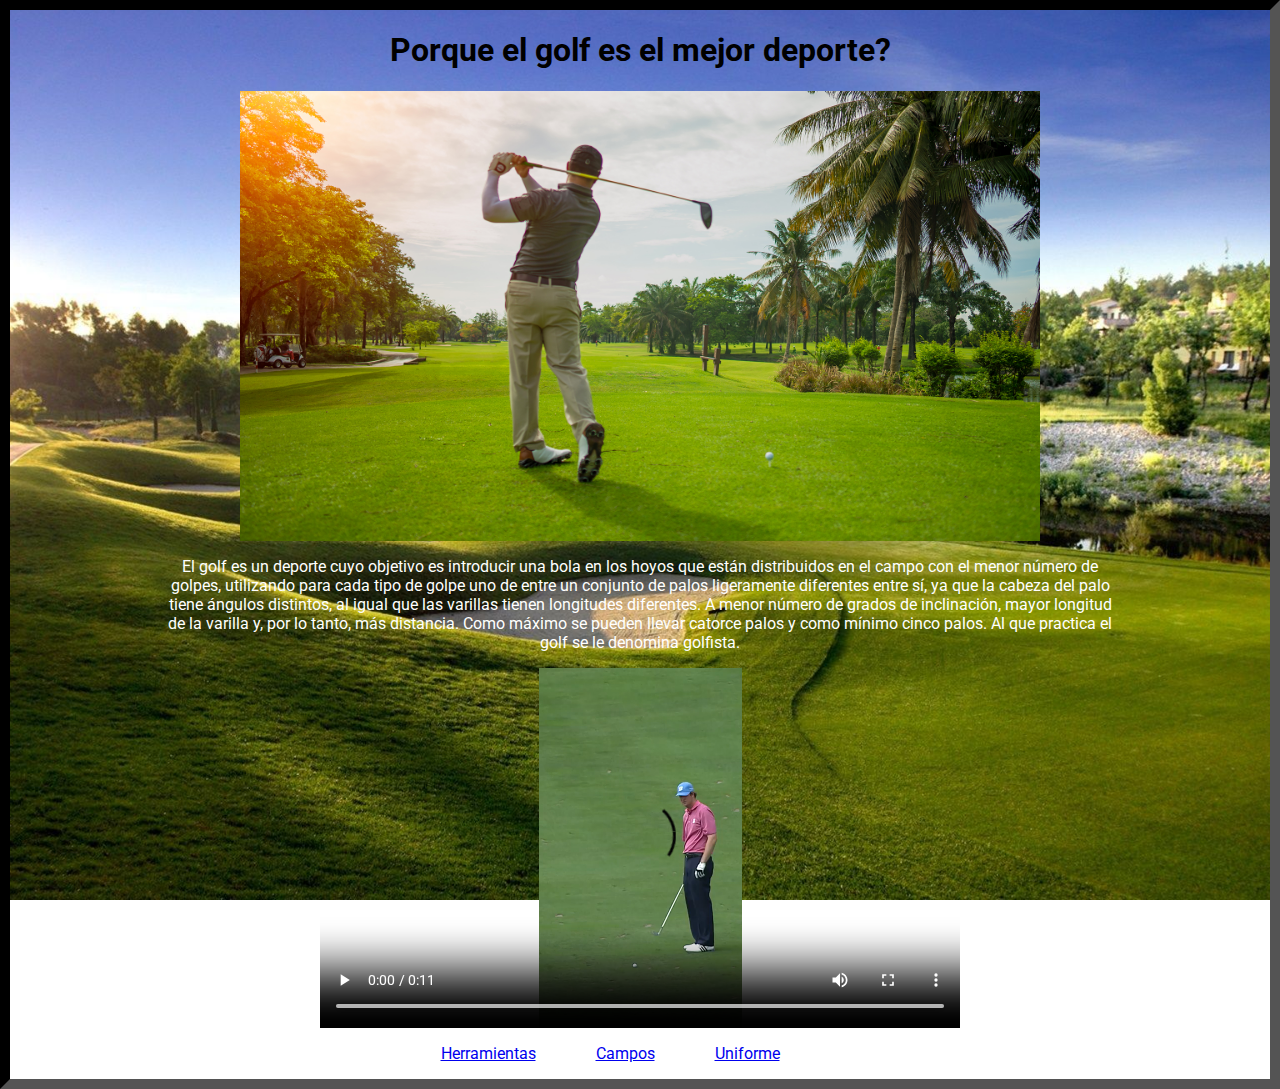
<file: index.html>
<!DOCTYPE html>
<html lang="en">
<head>
	<meta charset="UTF-8">
	<meta name="viewport" content="width=device-width, initial-scale=1.0">
	<title>Golf</title>
	<link rel="stylesheet" href="./estilos/estilos.css">
	<link rel="preconnect" href="https://fonts.googleapis.com">
	<link rel="preconnect" href="https://fonts.gstatic.com" crossorigin>
	<link href="https://fonts.googleapis.com/css2?family=Roboto&display=swap" rel="stylesheet">
</head>
<body>
	<img class="fondo" src="./imagenes/fondo.jpg" alt="">
	<h1>Porque el golf es el mejor deporte?</h1>
	<img src="./imagenes/golf.jpg" alt="">
	<div class="texto">
		<p>
			El golf es un deporte cuyo objetivo es introducir una bola en los hoyos que están distribuidos en el campo con el menor número de golpes, utilizando para cada tipo de golpe uno de entre un conjunto de palos ligeramente diferentes entre sí, ya que la cabeza del palo tiene ángulos distintos, al igual que las varillas tienen longitudes diferentes. A menor número de grados de inclinación, mayor longitud de la varilla y, por lo tanto, más distancia. Como máximo se pueden llevar catorce palos y como mínimo cinco palos. Al que practica el golf se le denomina golfista.
		</p>
	</div>
	<video width="640" height="360" controls>
		<source src="./video/golf.mp4" type="video/mp4">
	</video>
	<div class="imagenes">
		<a href="./herramientas.html">
			<div>
				<p>Herramientas</p>
			</div>
		</a>
		<a href="./campos.html">
			<div>
				<p>Campos</p>
			</div>
		</a>
		<a href="./uniforme.html">
			<div>
				<p>Uniforme</p>
			</div>
		</a>
	</div>
</body>
</html>
</file>
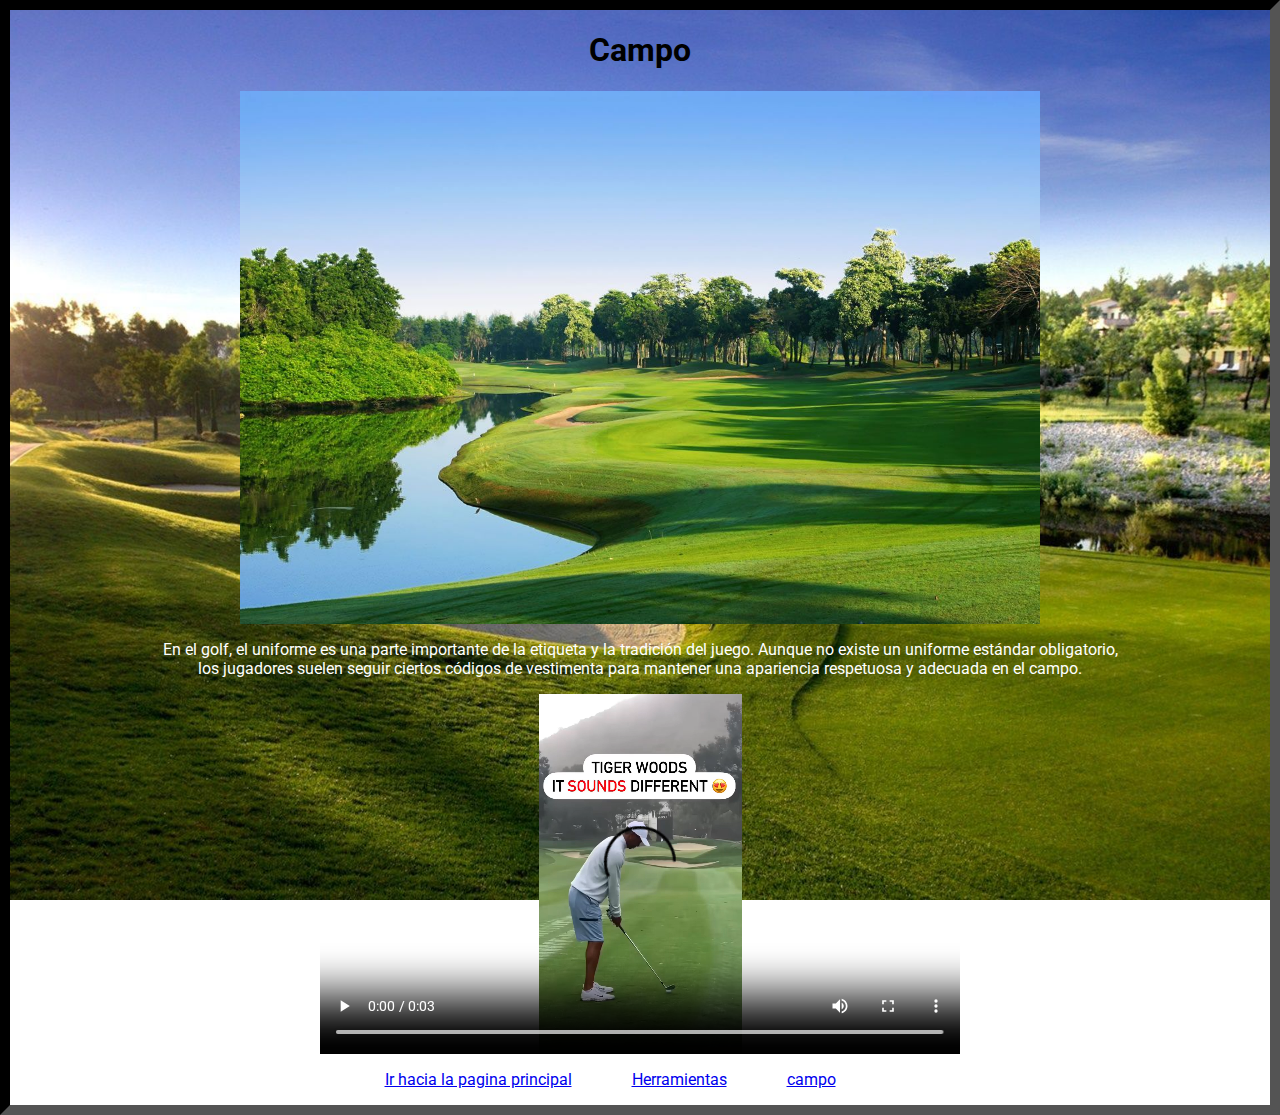
<file: campos.html>
<!DOCTYPE html>
<html lang="en">
<head>
	<meta charset="UTF-8">
	<meta name="viewport" content="width=device-width, initial-scale=1.0">
	<title>Golf</title>
	<link rel="stylesheet" href="./estilos/estilos.css">
	<link rel="preconnect" href="https://fonts.googleapis.com">
	<link rel="preconnect" href="https://fonts.gstatic.com" crossorigin>
	<link href="https://fonts.googleapis.com/css2?family=Roboto&display=swap" rel="stylesheet">
</head>
<body>
	<img class="fondo" src="./imagenes/fondo.jpg" alt="">
	<h1>Campo</h1>
	<img src="./imagenes/campos-golf.jpg" alt="">
	<div class="texto">
		<p>
			En el golf, el uniforme es una parte importante de la etiqueta y la tradición del juego. Aunque no existe un uniforme estándar obligatorio, los jugadores suelen seguir ciertos códigos de vestimenta para mantener una apariencia respetuosa y adecuada en el campo. 
		</p>
	</div>
	<video width="640" height="360" controls>
		<source src="./video/video3.mp4" type="video/mp4">
	</video>
	<div class="imagenes">
		<a href="./index.html">
			<div>
				<p>Ir hacia la pagina principal</p>
			</div>
		</a>
		<a href="./herramientas.html">
			<div>
				<p>Herramientas</p>
			</div>
		</a>
		<a href="./campos.html">
			<div>
				<p>campo</p>
			</div>
		</a>
	</div>
</body>
</html>
</file>
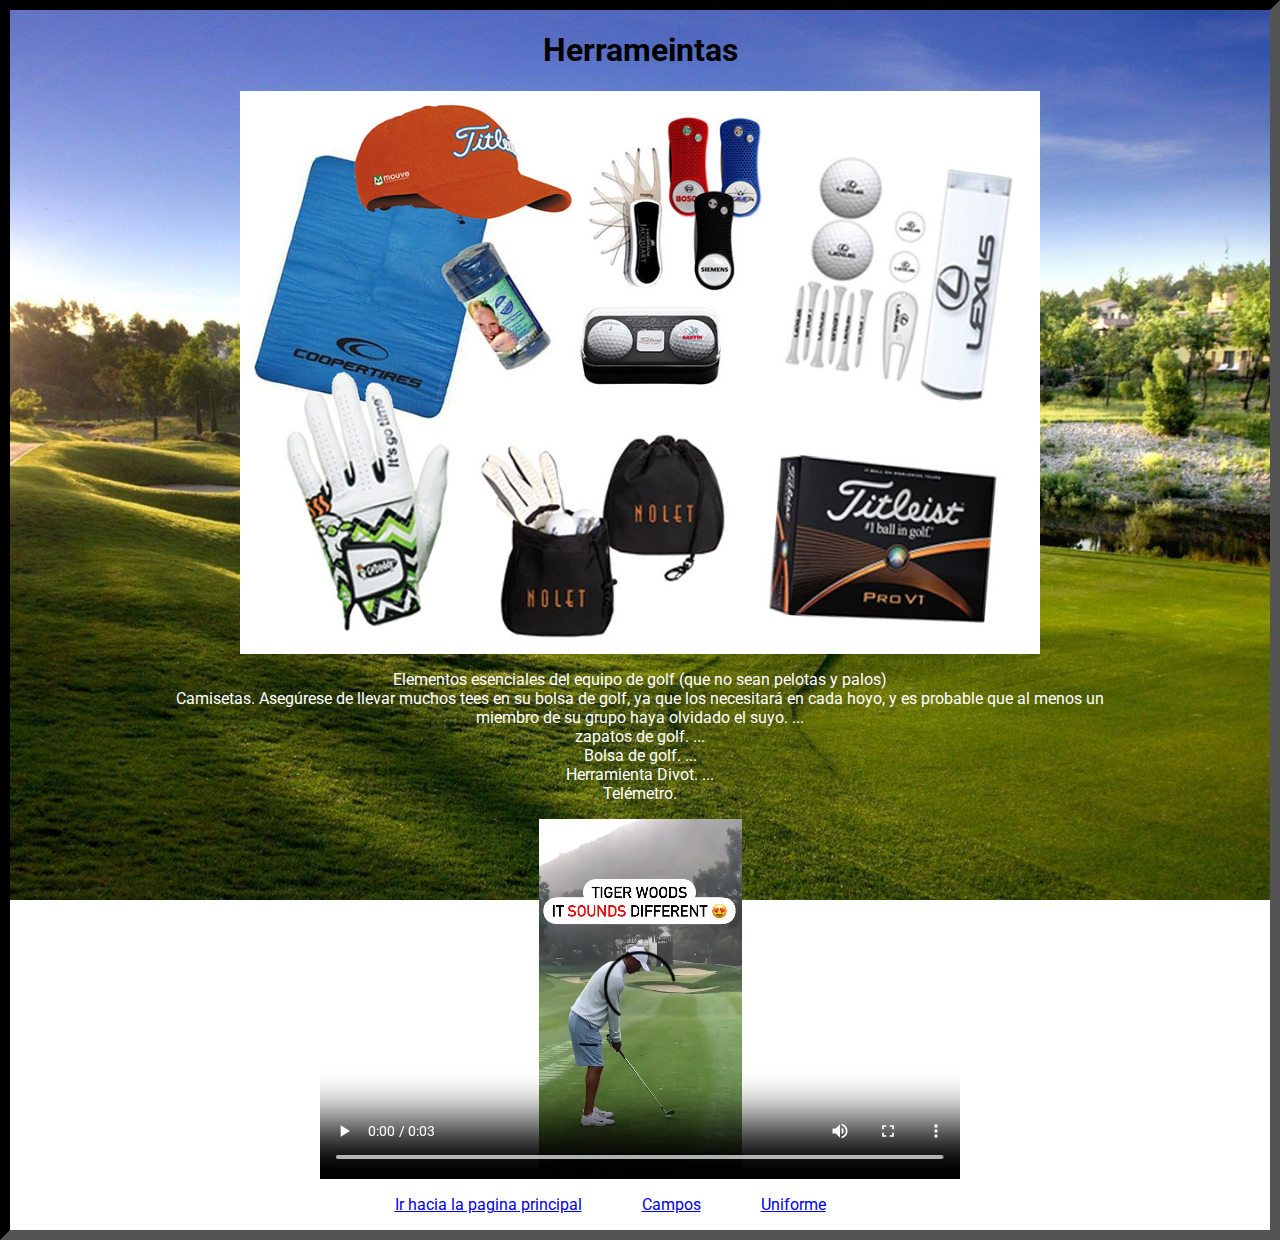
<file: herramientas.html>
<!DOCTYPE html>
<html lang="en">
<head>
	<meta charset="UTF-8">
	<meta name="viewport" content="width=device-width, initial-scale=1.0">
	<title>Golf</title>
	<link rel="stylesheet" href="./estilos/estilos.css">
	<link rel="preconnect" href="https://fonts.googleapis.com">
	<link rel="preconnect" href="https://fonts.gstatic.com" crossorigin>
	<link href="https://fonts.googleapis.com/css2?family=Roboto&display=swap" rel="stylesheet">
</head>
<body>
	<img class="fondo" src="./imagenes/fondo.jpg" alt="">
	<h1>Herrameintas</h1>
	<img src="./imagenes/herramientas.jpg" alt="">
	<div class="texto">
		<p>
			Elementos esenciales del equipo de golf (que no sean pelotas y palos)<br>
			Camisetas. Asegúrese de llevar muchos tees en su bolsa de golf, ya que los necesitará en cada hoyo, y es probable que al menos un miembro de su grupo haya olvidado el suyo. ...<br>
			zapatos de golf. ...<br>
			Bolsa de golf. ...<br>
			Herramienta Divot. ...<br>
			Telémetro.
		</p>
	</div>
	<video width="640" height="360" controls>
		<source src="./video/video3.mp4" type="video/mp4">
	</video>
	<div class="imagenes">
		<a href="./index.html">
			<div>
				<p>Ir hacia la pagina principal</p>
			</div>
		</a>
		<a href="./campos.html">
			<div>
				<p>Campos</p>
			</div>
		</a>
		<a href="./uniforme.html">
			<div>
				<p>Uniforme</p>
			</div>
		</a>
	</div>
</body>
</html>
</file>
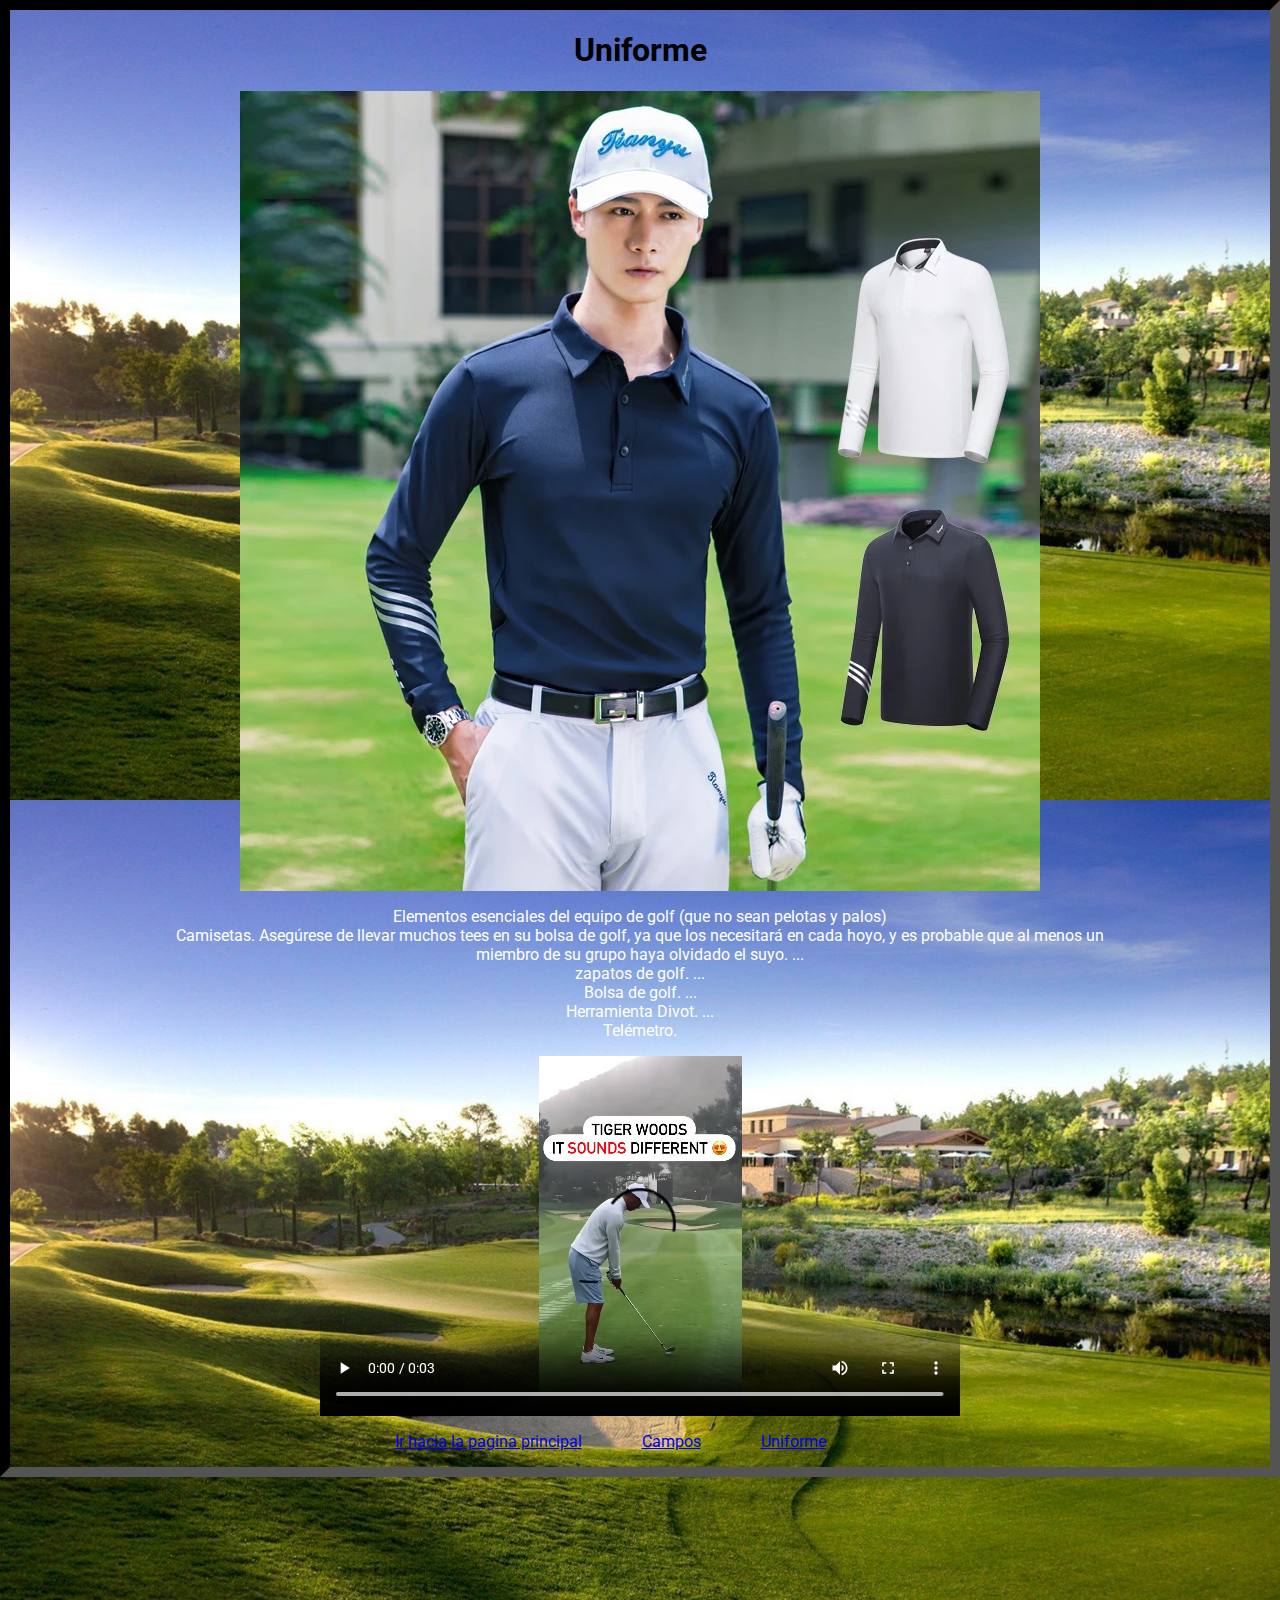
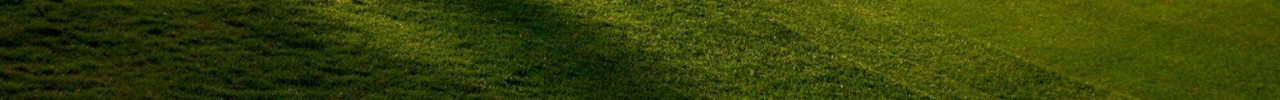
<file: uniforme.html>
<!DOCTYPE html>
<html lang="en">
<head>
	<meta charset="UTF-8">
	<meta name="viewport" content="width=device-width, initial-scale=1.0">
	<title>Golf</title>
	<link rel="stylesheet" href="./estilos/estilos.css">
	<link rel="preconnect" href="https://fonts.googleapis.com">
	<link rel="preconnect" href="https://fonts.gstatic.com" crossorigin>
	<link href="https://fonts.googleapis.com/css2?family=Roboto&display=swap" rel="stylesheet">
</head>
<body>
	<img class="fondo" src="./imagenes/fondo.jpg" alt="">
	<img class="fondo2" src="./imagenes/fondo.jpg" alt="">
	<h1>Uniforme</h1>
	<img src="./imagenes/uniformes-golf.webp" alt="">
	<div class="texto">
		<p>
			Elementos esenciales del equipo de golf (que no sean pelotas y palos)<br>
			Camisetas. Asegúrese de llevar muchos tees en su bolsa de golf, ya que los necesitará en cada hoyo, y es probable que al menos un miembro de su grupo haya olvidado el suyo. ...<br>
			zapatos de golf. ...<br>
			Bolsa de golf. ...<br>
			Herramienta Divot. ...<br>
			Telémetro.
		</p>
	</div>
	<video width="640" height="360" controls>
		<source src="./video/video3.mp4" type="video/mp4">
	</video>
	<div class="imagenes">
		<a href="./index.html">
			<div>
				<p>Ir hacia la pagina principal</p>
			</div>
		</a>
		<a href="./campos.html">
			<div>
				<p>Campos</p>
			</div>
		</a>
		<a href="./uniforme.html">
			<div>
				<p>Uniforme</p>
			</div>
		</a>
	</div>
</body>
</html>
</file>
<file: estilos/estilos.css>
body {
	margin: 0;
	border: 0;
	box-sizing: border-box;
	font-family: 'Roboto', sans-serif;
	text-align: center;
	display: flex;
	flex-direction: column;
	align-items: center;
	border: inset 10px black;
}
.fondo {
	position: absolute;
	top: 0;
	right: 0;
	bottom: 0;
	left: 0;
	width: 100%;
	height: 100%;
	object-fit: cover;
	width: 100%;
	z-index: -1;
}
.fondo2 {
	position: absolute;
	top: 800px;
	right: 0;
	bottom: 0;
	left: 0;
	width: 100%;
	height: 100%;
	object-fit: cover;
	width: 100%;
	z-index: -1;
}
h1 {
	font-size: 2rem;
}
h2 {
	display: inline-block;
	background-color: white;
}
img {
	width: 800px;
}
.imagenes {
	color: white;
	display: flex;
	justify-content: space-evenly;
}
.imagenes img {
	width: 400px;
}
.texto {
	color: white;
	box-sizing: border-box;
	width: 100%;
	padding: 0 150px;
}
.imagenes a {
	margin-right: 60px;
}
</file>
